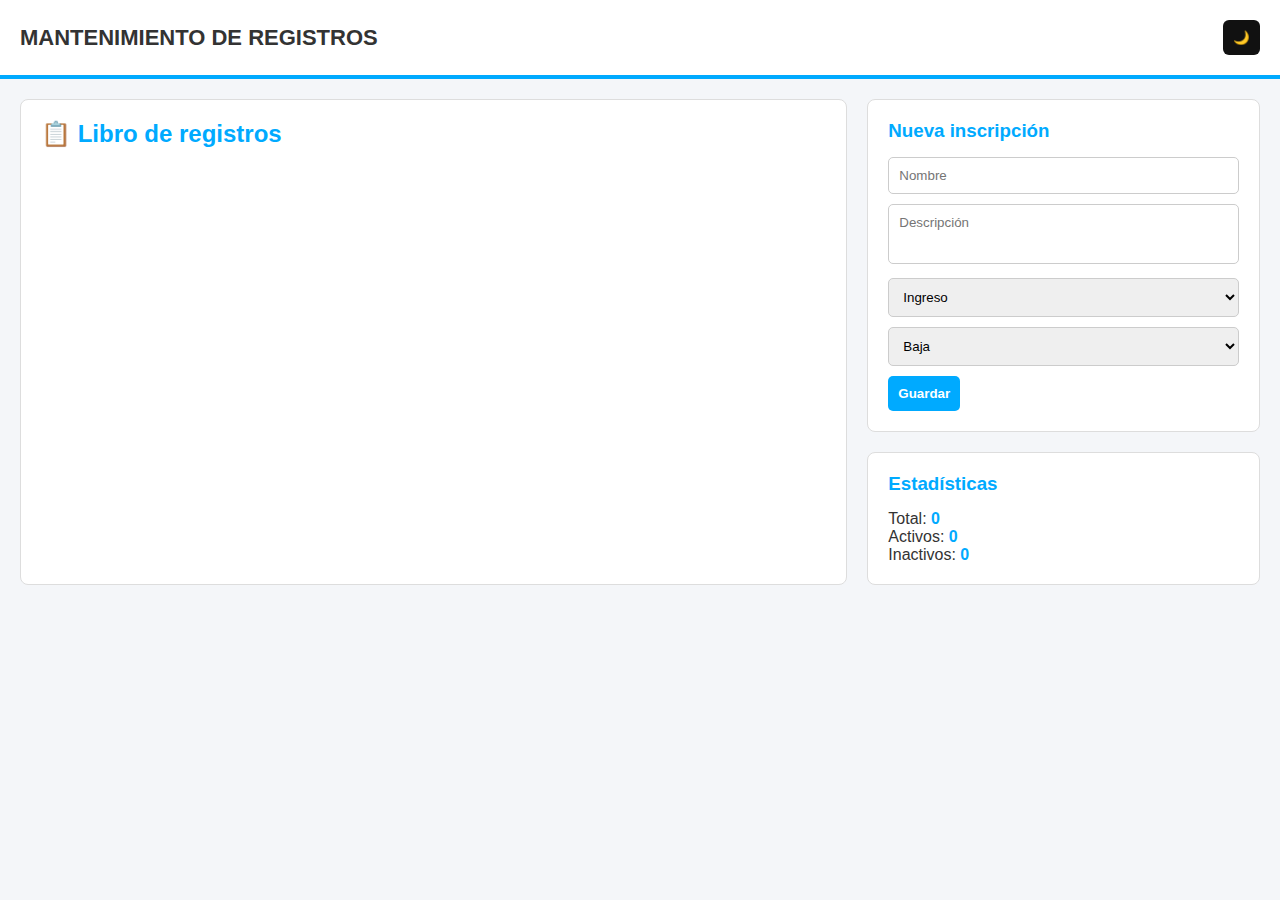
<file: week2/index.html>
<!DOCTYPE html>
<html lang="es">
<head>
<meta charset="UTF-8">
<meta name="viewport" content="width=device-width, initial-scale=1.0">
<title>Mantenimiento de Registros</title>
<link rel="stylesheet" href="styles.css">
</head>
<body>
<div class="main-container">
<!-- HEADER -->
<header class="header">
<h1>MANTENIMIENTO DE REGISTROS</h1>
<button onclick="toggleTheme()" class="theme-btn">🌙</button>
</header>
<!-- CONTENIDO PRINCIPAL -->
<div class="content">
<!-- PANEL IZQUIERDO -->
<section class="left-panel">
<h2>📋 Libro de registros</h2>
<div id="item-list"></div>
</section>
<!-- PANEL DERECHO -->
<section class="right-panel">
<!-- FORMULARIO -->
<div class="card">
<h3>Nueva inscripción</h3>
<form id="item-form">
<input id="item-name" placeholder="Nombre" required>
<textarea id="item-description" placeholder="Descripción"></textarea>
<select id="item-category">
<option>Ingreso</option>
<option>Gasto</option>
</select>
<select id="item-priority">
<option>Baja</option>
<option>Media</option>
<option>Alta</option>
</select>
<button>Guardar</button>
</form>
</div>
<!-- ESTADISTICAS -->
<div class="card">
<h3>Estadísticas</h3>
<p>Total: <span id="stat-total">0</span></p>
<p>Activos: <span id="stat-active">0</span></p>
<p>Inactivos: <span id="stat-inactive">0</span></p>
</div>
</section>
</div>
</div>
<script src="starter/script.js"></script>
</body>
</html>
</file>
<file: week2/styles.css>
/* ===== RESET ===== */

*{

margin:0;

padding:0;

box-sizing:border-box;

font-family:Segoe UI, Arial;

}



/* ===== BODY ===== */

body{

background:#f4f6f9;

color:#333;

}



/* ===== HEADER ===== */

.header{

background:white;

padding:20px;

border-bottom:4px solid rgb(0, 170, 255);

display:flex;

justify-content:space-between;

align-items:center;

}



.header h1{

font-size:22px;

font-weight:bold;

}



.theme-btn{

background:#111;

color:white;

border:none;

padding:10px;

border-radius:6px;

cursor:pointer;

}



/* ===== CONTENEDOR ===== */

.content{

display:flex;

gap:20px;

padding:20px;

}



/* ===== PANEL IZQUIERDO ===== */

.left-panel{

flex:2;

background:white;

padding:20px;

border-radius:8px;

border:1px solid #ddd;

}



.left-panel h2{

margin-bottom:15px;

color:rgb(0, 170, 255);

}



/* ===== PANEL DERECHO ===== */

.right-panel{

flex:1;

display:flex;

flex-direction:column;

gap:20px;

}



/* ===== TARJETAS ===== */

.card{

background:white;

padding:20px;

border-radius:8px;

border:1px solid #ddd;

}



.card h3{

margin-bottom:15px;

color:rgb(0, 170, 255);

}



/* ===== INPUTS ===== */

input,

textarea,

select{

width:100%;

padding:10px;

margin-bottom:10px;

border:1px solid #ccc;

border-radius:5px;

}



textarea{

height:60px;

resize:none;

}



/* ===== BOTON PRINCIPAL ===== */

button{

padding:10px;

border:none;

border-radius:5px;

cursor:pointer;

}



form button{

background:rgb(0, 170, 255);

color:white;

font-weight:bold;

}



/* ===== ITEMS ===== */

.task-item{

padding:15px;

border-bottom:1px dashed #ccc;

}



.task-item h3{

margin-bottom:5px;

}



.task-item p{

margin-bottom:5px;

}



/* BOTONES ITEM */

.activate{

background:#11ba1a;

color:white;

margin-right:5px;

}



.edit{

background:#2596f9;

color:white;

margin-right:5px;

}



.delete{

background:red;

color:white;

}



/* ===== ESTADISTICAS ===== */

.card span{

font-weight:bold;

color:rgb(0, 170, 255);

}



/* ===== DARK MODE ===== */

.dark{

background:#0f172a;

color:white;

}



.dark .card,

.dark .left-panel,

.dark .header{

background:#1e293b;

border:none;

}



.dark input,

.dark textarea,

.dark select{

background:#334155;

color:white;

border:none;

}
</file>
